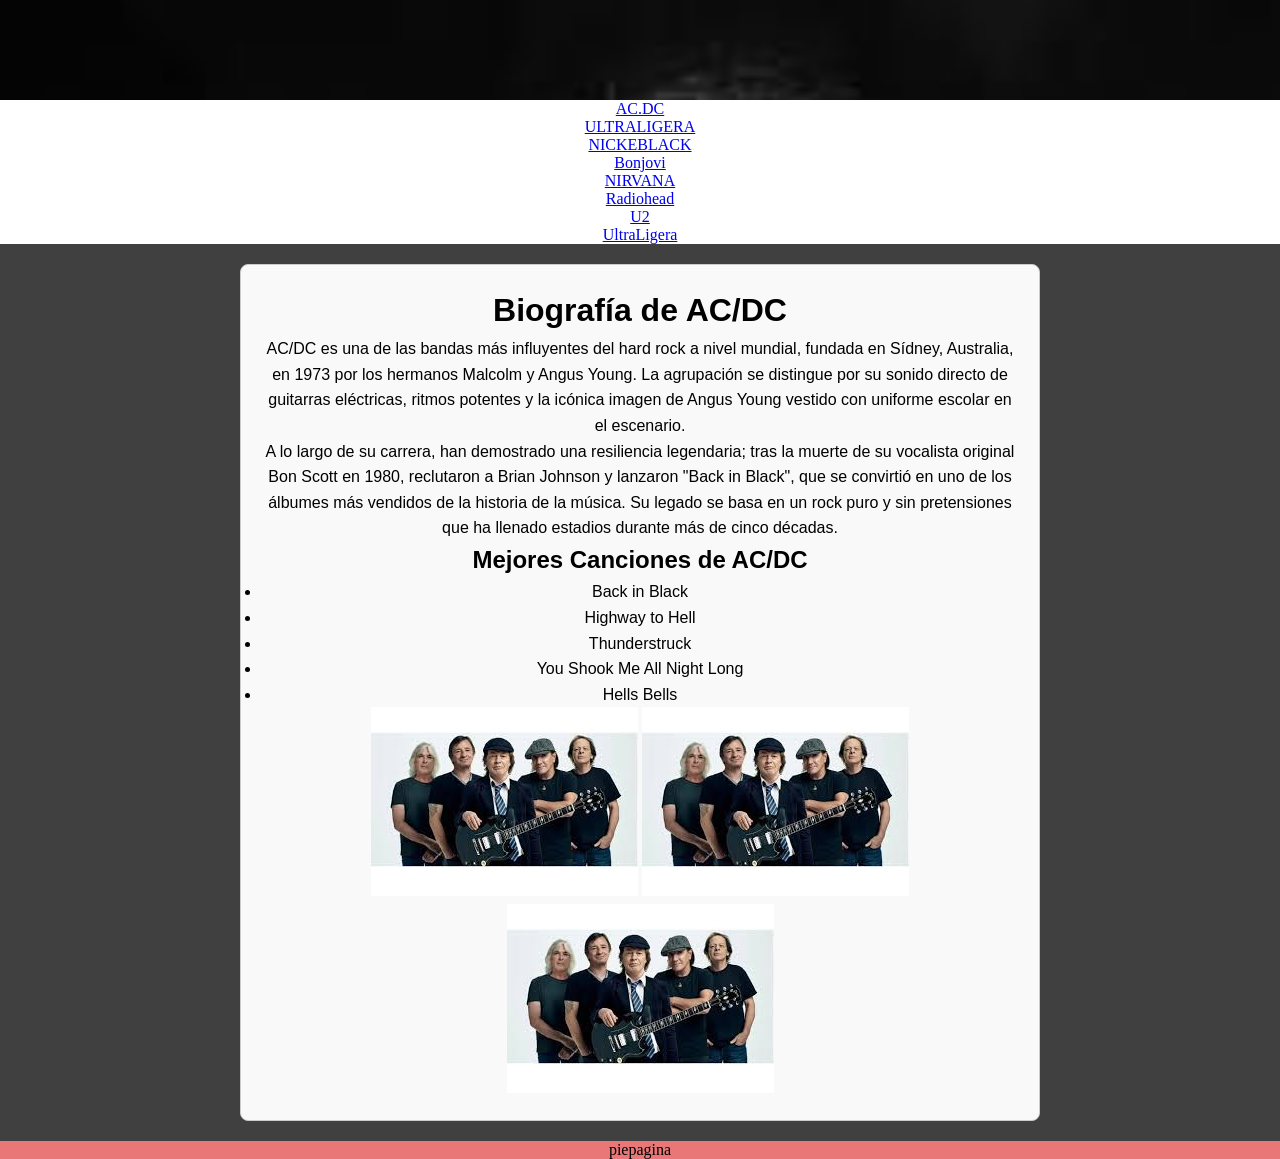
<file: acdc.html>
<!DOCTYPE html>
<html lang="en">
<head>
    <meta charset="UTF-8">
    <meta name="viewport" content="width=device-width, initial-scale=1.0">
    <title>Document</title>
    <link rel="stylesheet" href="estilo.css">
</head>
<body>

    <div class="header"></div>
    <div class="sideback">
        <ul>
            <li><a href="acdc.html">AC.DC</a></li>
            <li><a href="ultraligera.html">ULTRALIGERA</a></li>
            <li><a href="nickeblack.html">NICKEBLACK</a></li>
            <li><a href="bonjovi.html">Bonjovi</a></li>
            <li><a href="nirvana.html">NIRVANA</a></li>
            <li><a href="radiohead.html">Radiohead</a></li>
            <li><a href="u2.html">U2</a></li>
            <li><a href="ultraligera.html">UltraLigera</a></li>
        </ul>
    </div>
    <div class="content">
        <div class="boxacdc" style="border: 1px solid #ccc; padding: 20px; border-radius: 8px; max-width: 800px; font-family: sans-serif; background-color: #f9f9f9; line-height: 1.6;">

            <h1>Biografía de AC/DC</h1>

            <p>
                AC/DC es una de las bandas más influyentes del hard rock a nivel mundial, fundada en Sídney, Australia, en 1973 por los hermanos Malcolm y Angus Young. La agrupación se distingue por su sonido directo de guitarras eléctricas, ritmos potentes y la icónica imagen de Angus Young vestido con uniforme escolar en el escenario.
            </p>

            <p>
                A lo largo de su carrera, han demostrado una resiliencia legendaria; tras la muerte de su vocalista original Bon Scott en 1980, reclutaron a Brian Johnson y lanzaron "Back in Black", que se convirtió en uno de los álbumes más vendidos de la historia de la música. Su legado se basa en un rock puro y sin pretensiones que ha llenado estadios durante más de cinco décadas.
            </p>

            <h2>Mejores Canciones de AC/DC</h2>

            <ul>
                <li>Back in Black</li>
                <li>Highway to Hell</li>
                <li>Thunderstruck</li>
                <li>You Shook Me All Night Long</li>
                <li>Hells Bells</li>
            </ul>

            <img src="imagenes/acdc1.jpg" alt="acdcbanda">
            <img src="imagenes/acdc1.jpg" alt="acdcbanda">
            <img src="imagenes/acdc1.jpg" alt="acdcbanda">

        </div>
    </div>

    <div class="footer">piepagina</div>

</body>
</html>
</file>
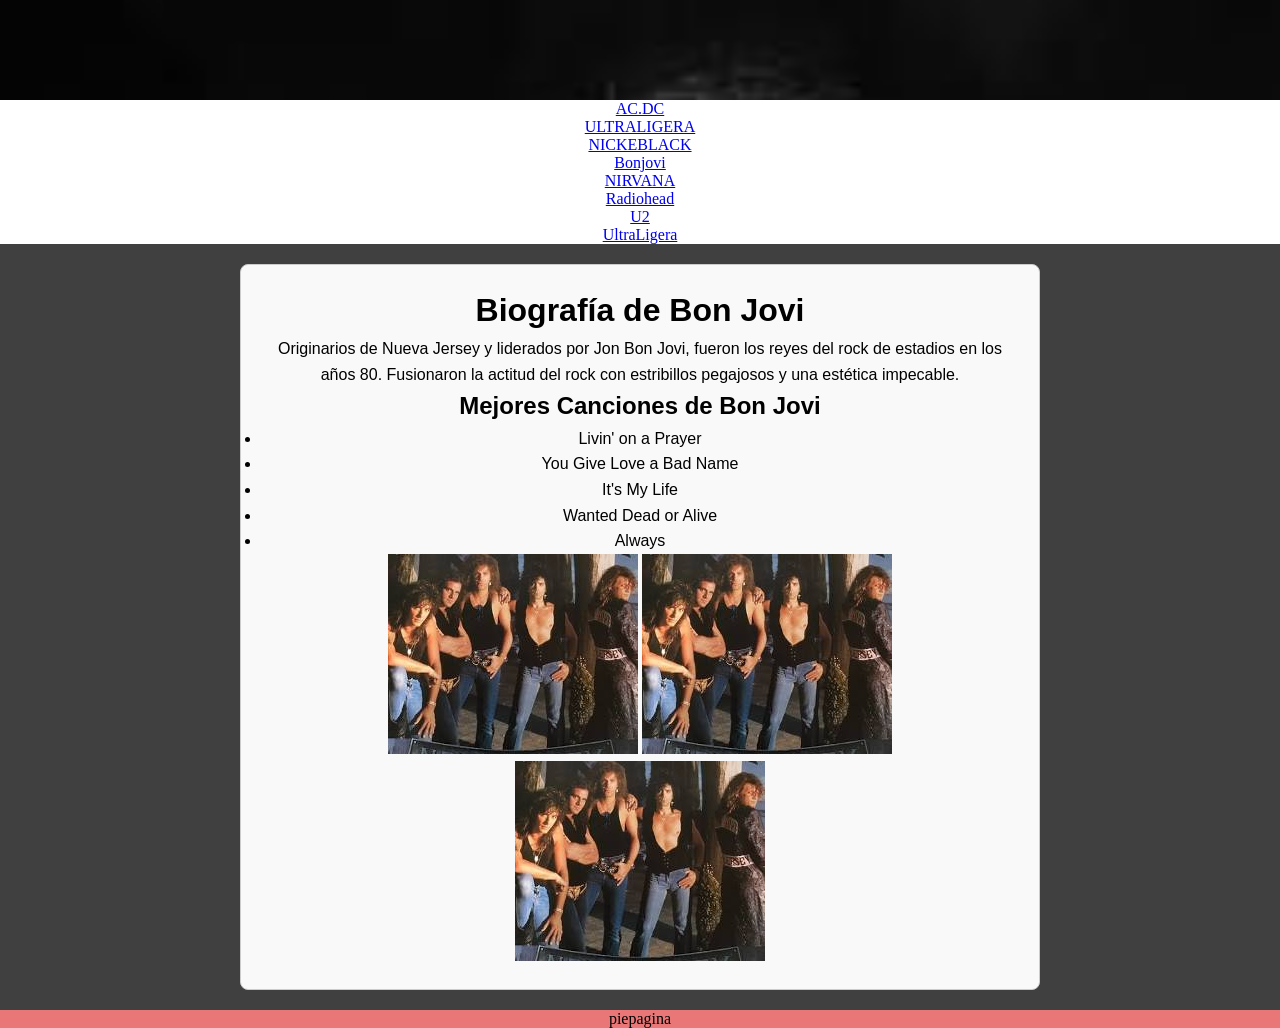
<file: bonjovi.html>
<!DOCTYPE html>
<html lang="en">
<head>
    <meta charset="UTF-8">
    <meta name="viewport" content="width=device-width, initial-scale=1.0">
    <title>Document</title>
    <link rel="stylesheet" href="estilo.css">
</head>
<body>

    <div class="header"></div>
    <div class="sideback">
        <ul>
            <li><a href="acdc.html">AC.DC</a></li>
            <li><a href="ultraligera.html">ULTRALIGERA</a></li>
            <li><a href="nickeblack.html">NICKEBLACK</a></li>
            <li><a href="bonjovi.html">Bonjovi</a></li>
            <li><a href="nirvana.html">NIRVANA</a></li>
            <li><a href="radiohead.html">Radiohead</a></li>
            <li><a href="u2.html">U2</a></li>
            <li><a href="ultraligera.html">UltraLigera</a></li>
            
        </ul>
        
    </div>
    <div class="content">
    <div class="boxacdc" style="border: 1px solid #ccc; padding: 20px; border-radius: 8px; max-width: 800px; font-family: sans-serif; background-color: #f9f9f9; line-height: 1.6;">
<h1>Biografía de Bon Jovi</h1>
    <p>Originarios de Nueva Jersey y liderados por Jon Bon Jovi, fueron los reyes del rock de estadios en los años 80. Fusionaron la actitud del rock con estribillos pegajosos y una estética impecable.</p>
    <h2>Mejores Canciones de Bon Jovi</h2>
    <ul>
        <li>Livin' on a Prayer</li>
        <li>You Give Love a Bad Name</li>
        <li>It's My Life</li>
        <li>Wanted Dead or Alive</li>
        <li>Always</li>
    </ul>
    <div>
        <img src="imagenes/bonjovi.jpg" alt="bonjovi" >
        <img src="imagenes/bonjovi.jpg" alt="bonjovi" >
        <img src="imagenes/bonjovi.jpg" alt="bonjovi" >
    </div>
</div>

</div>
</div>
   
    
        
    
    <div class="footer">piepagina</div>
  
    
</body>
</html>
</file>
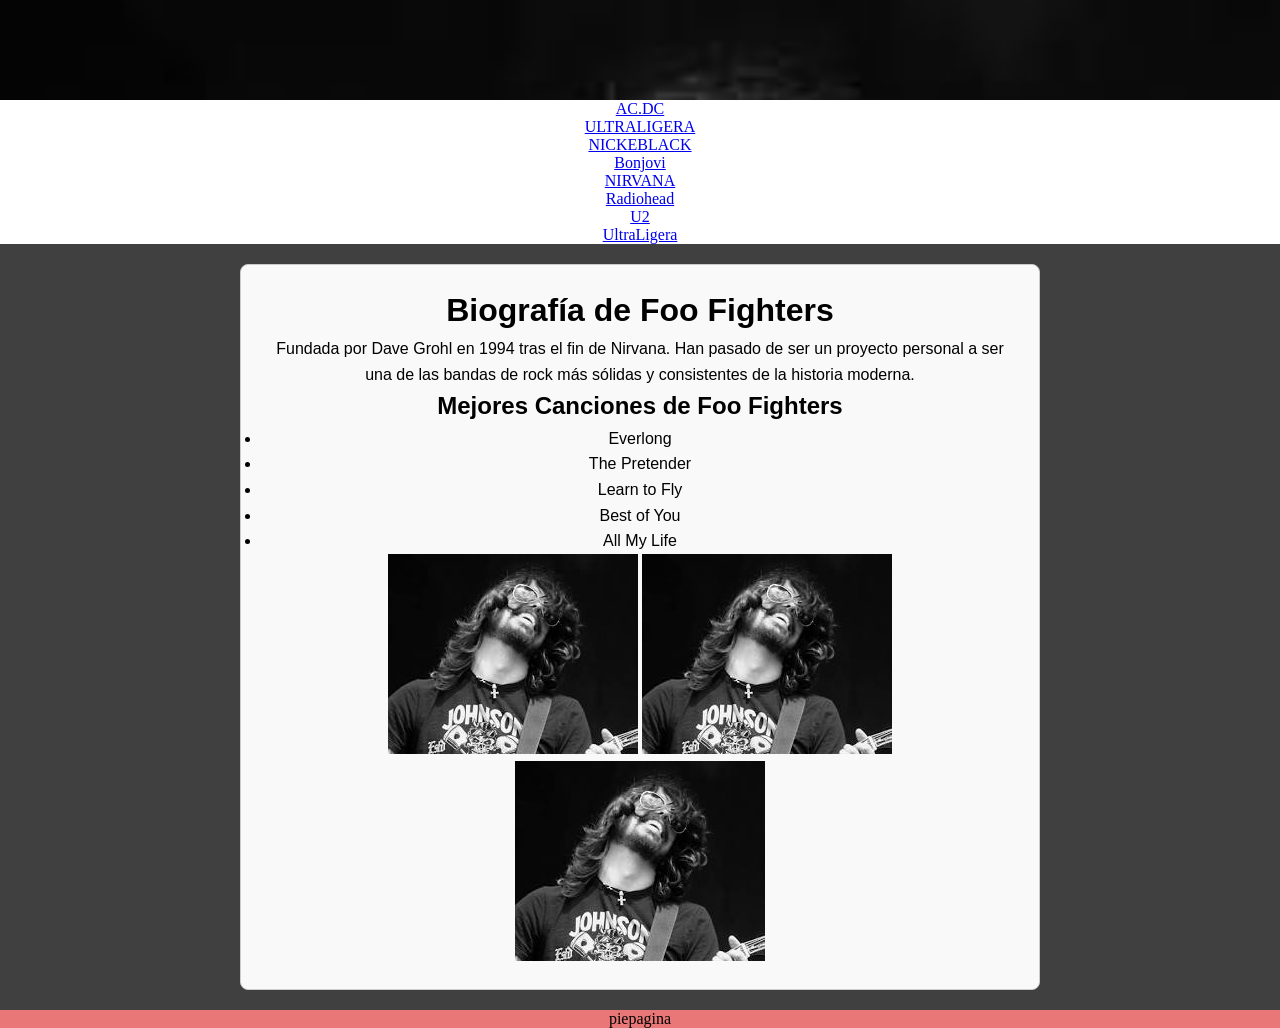
<file: foofighters.html>
<!DOCTYPE html>
<html lang="en">
<head>
    <meta charset="UTF-8">
    <meta name="viewport" content="width=device-width, initial-scale=1.0">
    <title>Document</title>
    <link rel="stylesheet" href="estilo.css">
</head>
<body>

    <div class="header"></div>
    <div class="sideback">
        <ul>
            <li><a href="acdc.html">AC.DC</a></li>
            <li><a href="ultraligera.html">ULTRALIGERA</a></li>
            <li><a href="nickeblack.html">NICKEBLACK</a></li>
            <li><a href="bonjovi.html">Bonjovi</a></li>
            <li><a href="nirvana.html">NIRVANA</a></li>
            <li><a href="radiohead.html">Radiohead</a></li>
            <li><a href="u2.html">U2</a></li>
            <li><a href="ultraligera.html">UltraLigera</a></li>
            
        </ul>
        
    </div>
    <div class="content">
    <div class="boxacdc" style="border: 1px solid #ccc; padding: 20px; border-radius: 8px; max-width: 800px; font-family: sans-serif; background-color: #f9f9f9; line-height: 1.6;">
<h1>Biografía de Foo Fighters</h1>
    <p>Fundada por Dave Grohl en 1994 tras el fin de Nirvana. Han pasado de ser un proyecto personal a ser una de las bandas de rock más sólidas y consistentes de la historia moderna.</p>
    <h2>Mejores Canciones de Foo Fighters</h2>
    <ul>
        <li>Everlong</li>
        <li>The Pretender</li>
        <li>Learn to Fly</li>
        <li>Best of You</li>
        <li>All My Life</li>
    </ul>
    <div>
        <img src="imagenes/foofighters.jpg" alt="foofighters" >
        <img src="imagenes/foofighters.jpg" alt="foofighters" >
        <img src="imagenes/foofighters.jpg" alt="foofighters" >
    </div>
</div>

</div>
</div>
   
    
        
    
    <div class="footer">piepagina</div>
  
    
</body>
</html>
</file>
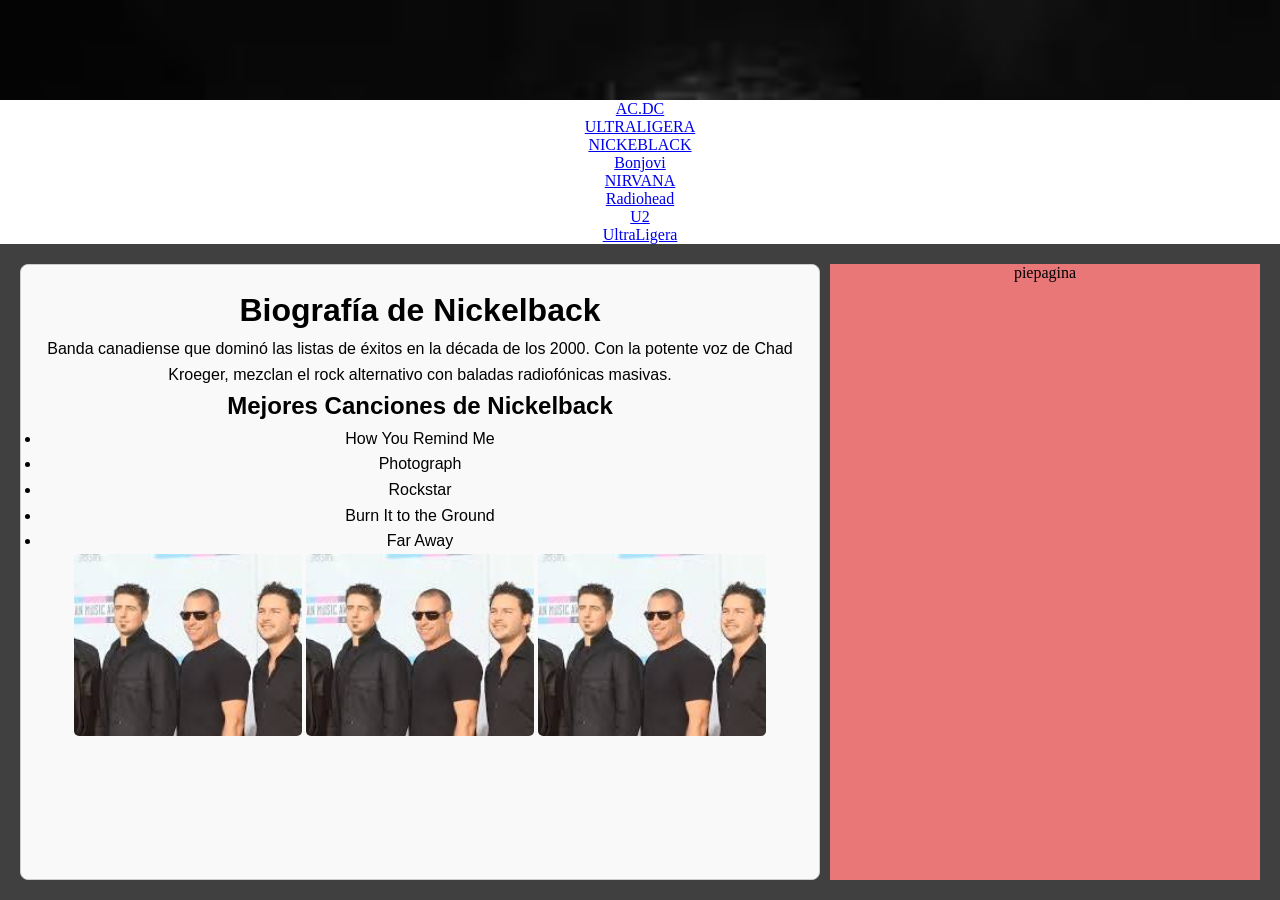
<file: nickeblack.html>
<!DOCTYPE html>
<html lang="en">
<head>
    <meta charset="UTF-8">
    <meta name="viewport" content="width=device-width, initial-scale=1.0">
    <title>Document</title>
    <link rel="stylesheet" href="estilo.css">
</head>
<body>

    <div class="header"></div>
    <div class="sideback">
        <ul>
            <li><a href="acdc.html">AC.DC</a></li>
            <li><a href="ultraligera.html">ULTRALIGERA</a></li>
            <li><a href="nickeblack.html">NICKEBLACK</a></li>
            <li><a href="bonjovi.html">Bonjovi</a></li>
            <li><a href="nirvana.html">NIRVANA</a></li>
            <li><a href="radiohead.html">Radiohead</a></li>
            <li><a href="u2.html">U2</a></li>
            <li><a href="ultraligera.html">UltraLigera</a></li>
            
        </ul>
        
    </div>
    <div class="content">
    <div class="boxacdc" style="border: 1px solid #ccc; padding: 20px; border-radius: 8px; max-width: 800px; font-family: sans-serif; background-color: #f9f9f9; line-height: 1.6;">

   <h1>Biografía de Nickelback</h1>
    <p>Banda canadiense que dominó las listas de éxitos en la década de los 2000. Con la potente voz de Chad Kroeger, mezclan el rock alternativo con baladas radiofónicas masivas.</p>
    <h2>Mejores Canciones de Nickelback</h2>
    <ul>
        <li>How You Remind Me</li>
        <li>Photograph</li>
        <li>Rockstar</li>
        <li>Burn It to the Ground</li>
        <li>Far Away</li>
    </ul>
    <div>
        <img src="imagenes/nickeblack.jpg" alt="nickelback" style="width: 30%; height: auto; border-radius: 5px;">
        <img src="imagenes/nickeblack.jpg" alt="nickelback" style="width: 30%; height: auto; border-radius: 5px;">
        <img src="imagenes/nickeblack.jpg" alt="nickelback" style="width: 30%; height: auto; border-radius: 5px;">

</div>
</div>
   
    
        
    
    <div class="footer">piepagina</div>
  
    
</body>
</html>
</file>
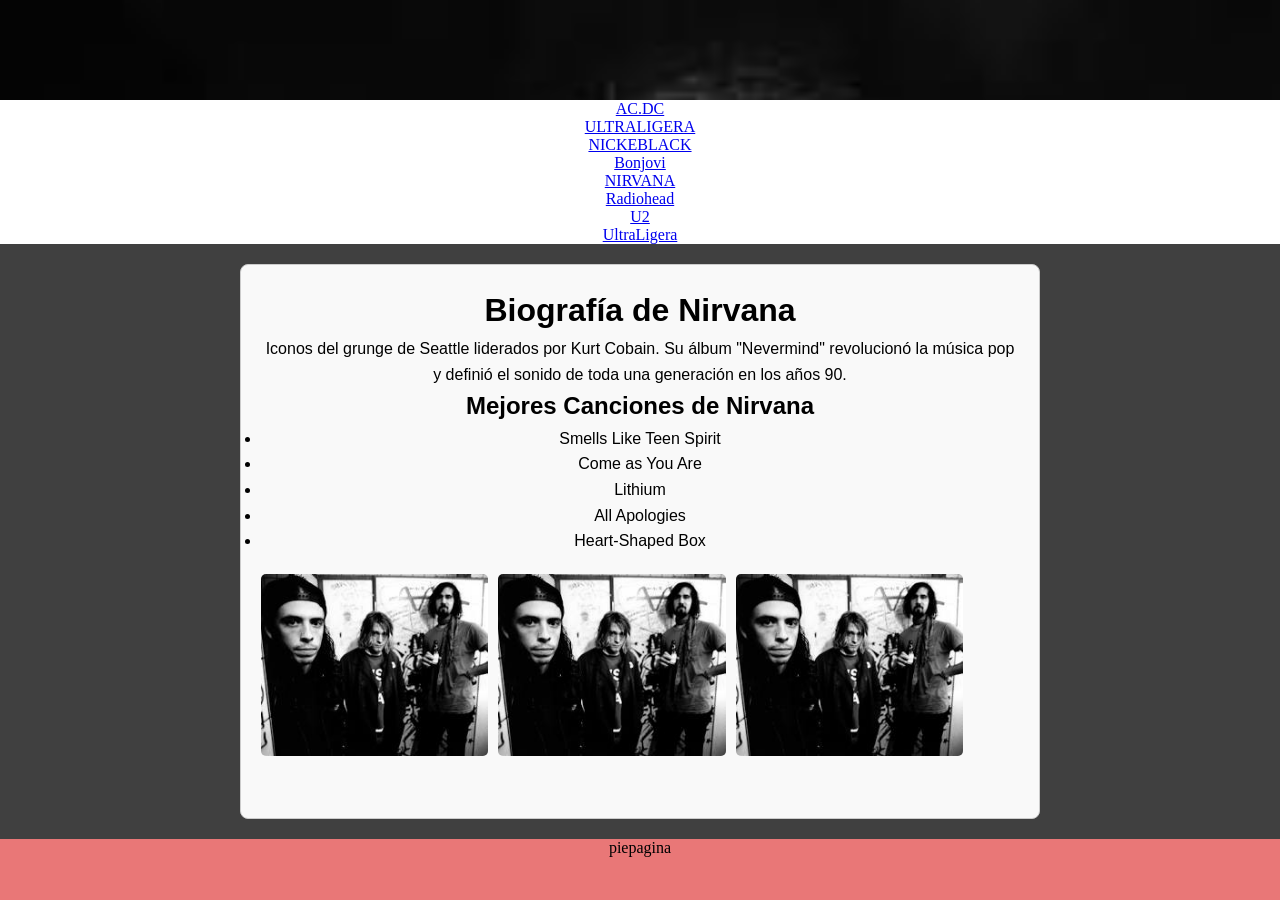
<file: nirvana.html>
<!DOCTYPE html>
<html lang="en">
<head>
    <meta charset="UTF-8">
    <meta name="viewport" content="width=device-width, initial-scale=1.0">
    <title>Document</title>
    <link rel="stylesheet" href="estilo.css">
</head>
<body>

    <div class="header"></div>
    <div class="sideback">
        <ul>
            <li><a href="acdc.html">AC.DC</a></li>
            <li><a href="ultraligera.html">ULTRALIGERA</a></li>
            <li><a href="nickeblack.html">NICKEBLACK</a></li>
            <li><a href="bonjovi.html">Bonjovi</a></li>
            <li><a href="nirvana.html">NIRVANA</a></li>
            <li><a href="radiohead.html">Radiohead</a></li>
            <li><a href="u2.html">U2</a></li>
            <li><a href="ultraligera.html">UltraLigera</a></li>
            
        </ul>
        
    </div>
    <div class="content">
    <div class="boxacdc" style="border: 1px solid #ccc; padding: 20px; border-radius: 8px; max-width: 800px; font-family: sans-serif; background-color: #f9f9f9; line-height: 1.6;">

   <h1>Biografía de Nirvana</h1>
    <p>Iconos del grunge de Seattle liderados por Kurt Cobain. Su álbum "Nevermind" revolucionó la música pop y definió el sonido de toda una generación en los años 90.</p>
    <h2>Mejores Canciones de Nirvana</h2>
    <ul>
        <li>Smells Like Teen Spirit</li>
        <li>Come as You Are</li>
        <li>Lithium</li>
        <li>All Apologies</li>
        <li>Heart-Shaped Box</li>
    </ul>
    <div style="display: flex; gap: 10px; flex-wrap: wrap; margin-top: 20px;">
        <img src="imagenes/nirvana.jpg" alt="nirvana" style="width: 30%; height: auto; border-radius: 5px;">
        <img src="imagenes/nirvana.jpg" alt="nirvana" style="width: 30%; height: auto; border-radius: 5px;">
        <img src="imagenes/nirvana.jpg" alt="nirvana" style="width: 30%; height: auto; border-radius: 5px;">
    </div>
</div>



</div>
</div>
   
    
        
    
    <div class="footer">piepagina</div>
  
    
</body>
</html>
</file>
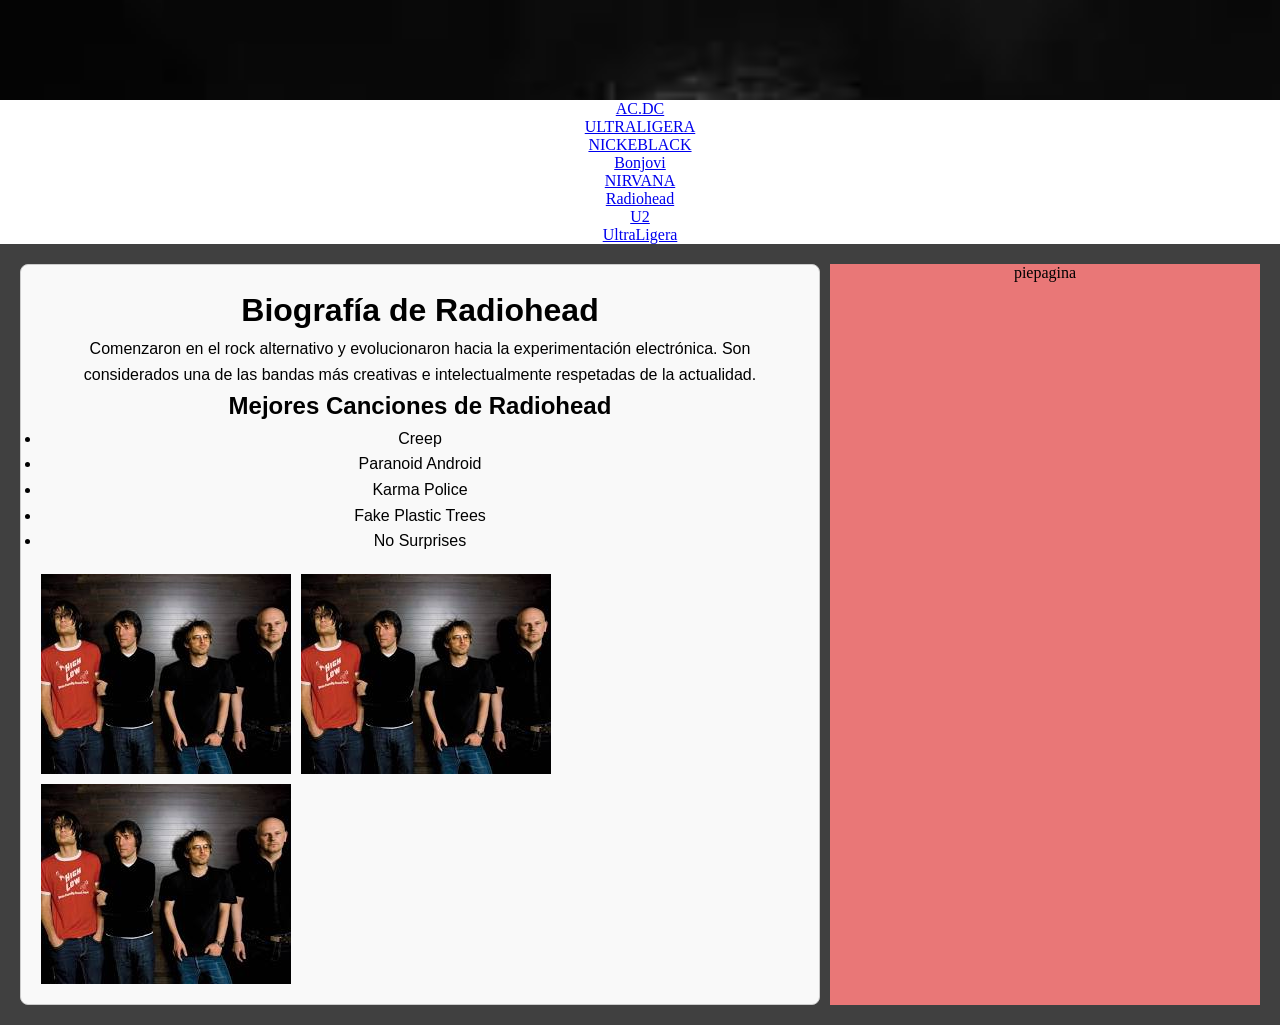
<file: radiohead.html>
<!DOCTYPE html>
<html lang="en">
<head>
    <meta charset="UTF-8">
    <meta name="viewport" content="width=device-width, initial-scale=1.0">
    <title>Document</title>
    <link rel="stylesheet" href="estilo.css">
</head>
<body>

    <div class="header"></div>
    <div class="sideback">
        <ul>
            <li><a href="acdc.html">AC.DC</a></li>
            <li><a href="ultraligera.html">ULTRALIGERA</a></li>
            <li><a href="nickeblack.html">NICKEBLACK</a></li>
            <li><a href="bonjovi.html">Bonjovi</a></li>
            <li><a href="nirvana.html">NIRVANA</a></li>
            <li><a href="radiohead.html">Radiohead</a></li>
            <li><a href="u2.html">U2</a></li>
            <li><a href="ultraligera.html">UltraLigera</a></li>
            
        </ul>
        
    </div>
    <div class="content">
    <div class="boxacdc" style="border: 1px solid #ccc; padding: 20px; border-radius: 8px; max-width: 800px; font-family: sans-serif; background-color: #f9f9f9; line-height: 1.6;">

    <h1>Biografía de Radiohead</h1>
    <p>Comenzaron en el rock alternativo y evolucionaron hacia la experimentación electrónica. Son considerados una de las bandas más creativas e intelectualmente respetadas de la actualidad.</p>
    <h2>Mejores Canciones de Radiohead</h2>
    <ul>
        <li>Creep</li>
        <li>Paranoid Android</li>
        <li>Karma Police</li>
        <li>Fake Plastic Trees</li>
        <li>No Surprises</li>
    </ul>
    <div style="display: flex; gap: 10px; flex-wrap: wrap; margin-top: 20px;">
        <img src="imagenes/radiohead.jpg"> 
        <img src="imagenes/radiohead.jpg" >
        <img src="imagenes/radiohead.jpg" >

</div>
</div>
   
    
        
    
    <div class="footer">piepagina</div>
  
    
</body>
</html>
</file>
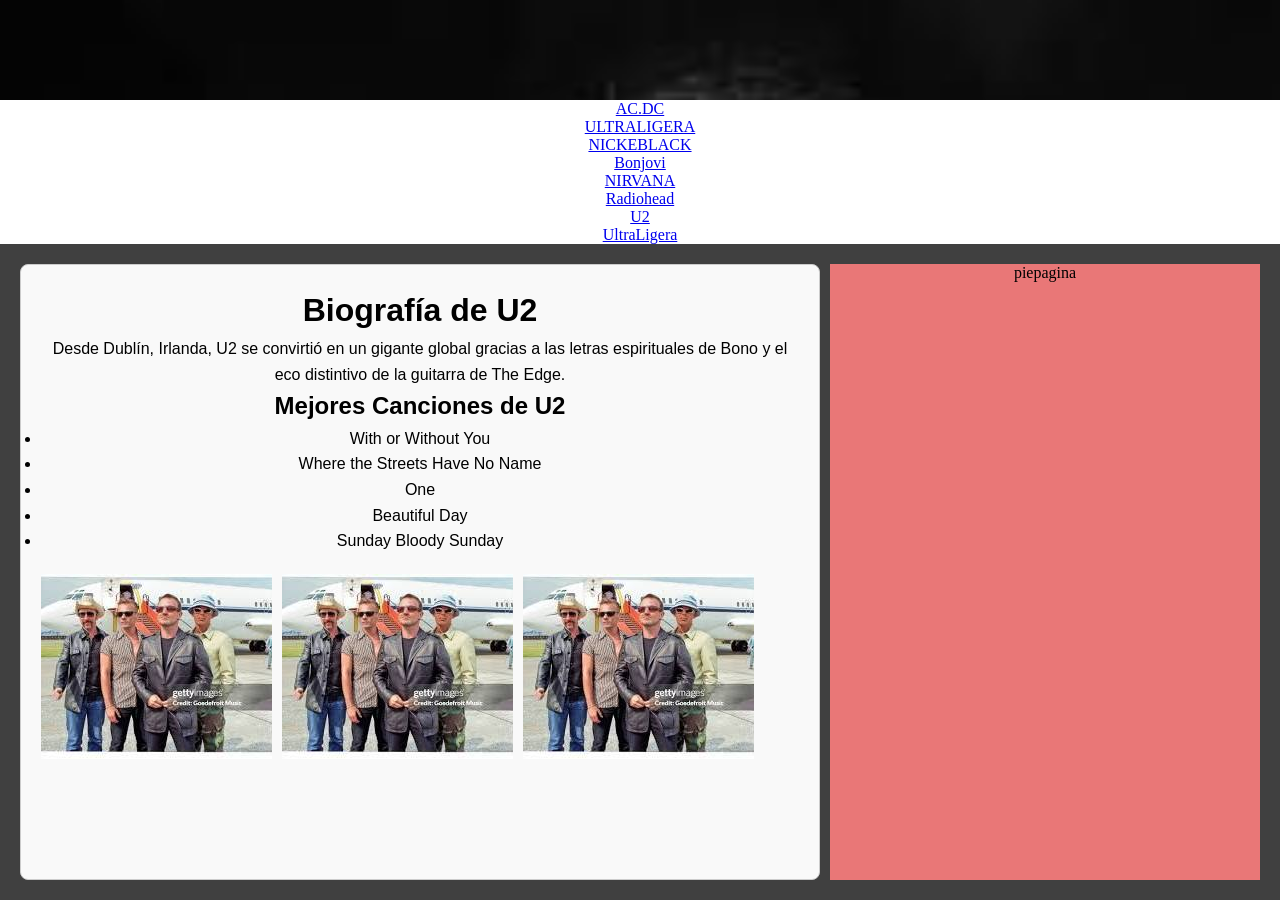
<file: u2.html>
<!DOCTYPE html>
<html lang="en">
<head>
    <meta charset="UTF-8">
    <meta name="viewport" content="width=device-width, initial-scale=1.0">
    <title>Document</title>
    <link rel="stylesheet" href="estilo.css">
</head>
<body>

    <div class="header"></div>
    <div class="sideback">
        <ul>
            <li><a href="acdc.html">AC.DC</a></li>
            <li><a href="ultraligera.html">ULTRALIGERA</a></li>
            <li><a href="nickeblack.html">NICKEBLACK</a></li>
            <li><a href="bonjovi.html">Bonjovi</a></li>
            <li><a href="nirvana.html">NIRVANA</a></li>
            <li><a href="radiohead.html">Radiohead</a></li>
            <li><a href="u2.html">U2</a></li>
            <li><a href="ultraligera.html">UltraLigera</a></li>
            
        </ul>
        
    </div>
    <div class="content">
    <div class="boxacdc" style="border: 1px solid #ccc; padding: 20px; border-radius: 8px; max-width: 800px; font-family: sans-serif; background-color: #f9f9f9; line-height: 1.6;">

    <h1>Biografía de U2</h1>
    <p>Desde Dublín, Irlanda, U2 se convirtió en un gigante global gracias a las letras espirituales de Bono y el eco distintivo de la guitarra de The Edge.</p>
    <h2>Mejores Canciones de U2</h2>
    <ul>
        <li>With or Without You</li>
        <li>Where the Streets Have No Name</li>
        <li>One</li>
        <li>Beautiful Day</li>
        <li>Sunday Bloody Sunday</li>
    </ul>
    <div style="display: flex; gap: 10px; flex-wrap: wrap; margin-top: 20px;">
        <img src="imagenes/u2.jpg" >
        <img src="imagenes/u2.jpg">
        <img src="imagenes/u2.jpg" >

</div>
</div>
   
    
        
    
    <div class="footer">piepagina</div>
  
    
</body>
</html>
</file>
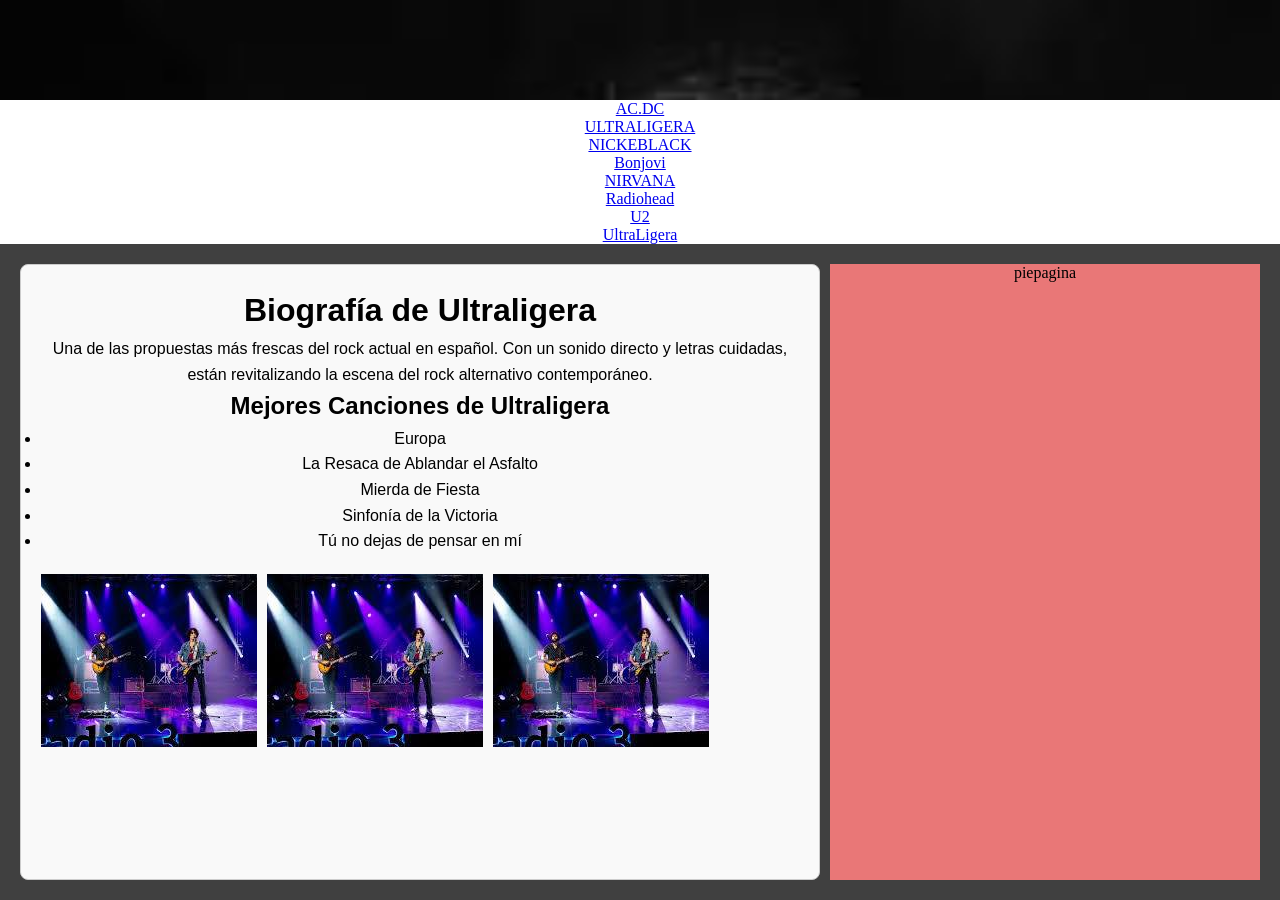
<file: ultraligera.html>
<!DOCTYPE html>
<html lang="en">
<head>
    <meta charset="UTF-8">
    <meta name="viewport" content="width=device-width, initial-scale=1.0">
    <title>Document</title>
    <link rel="stylesheet" href="estilo.css">
</head>
<body>

    <div class="header"></div>
    <div class="sideback">
        <ul>
            <li><a href="acdc.html">AC.DC</a></li>
            <li><a href="ultraligera.html">ULTRALIGERA</a></li>
            <li><a href="nickeblack.html">NICKEBLACK</a></li>
            <li><a href="bonjovi.html">Bonjovi</a></li>
            <li><a href="nirvana.html">NIRVANA</a></li>
            <li><a href="radiohead.html">Radiohead</a></li>
            <li><a href="u2.html">U2</a></li>
            <li><a href="ultraligera.html">UltraLigera</a></li>
            
        </ul>
        
    </div>
    <div class="content">
    <div class="boxacdc" style="border: 1px solid #ccc; padding: 20px; border-radius: 8px; max-width: 800px; font-family: sans-serif; background-color: #f9f9f9; line-height: 1.6;">

   <h1>Biografía de Ultraligera</h1>
    <p>Una de las propuestas más frescas del rock actual en español. Con un sonido directo y letras cuidadas, están revitalizando la escena del rock alternativo contemporáneo.</p>
    <h2>Mejores Canciones de Ultraligera</h2>
    <ul>
        <li>Europa</li>
        <li>La Resaca de Ablandar el Asfalto</li>
        <li>Mierda de Fiesta</li>
        <li>Sinfonía de la Victoria</li>
        <li>Tú no dejas de pensar en mí</li>
    </ul>
    <div style="display: flex; gap: 10px; flex-wrap: wrap; margin-top: 20px;">
        <img src="imagenes/ultraligera.jpg" >
        <img src="imagenes/ultraligera.jpg" >
        <img src="imagenes/ultraligera.jpg" >

</div>
</div>
   
    
        
    
    <div class="footer">piepagina</div>
  
    
</body>
</html>
</file>
<file: estilo.css>
@import url("headerbanda.css");
@import url("aside.css");
@import url("content.css");

*{
    box-sizing: border-box;
    margin: 0;
    padding: 0;
}
body {
    display: flex;
    flex-direction: column;
    min-height: 100vh;
    text-align: center;
    overflow: hidden;
} 


.footer {
    background-color: rgb(233, 119, 119);
    width: 100%;
    flex: 1;
  
}
</file>
